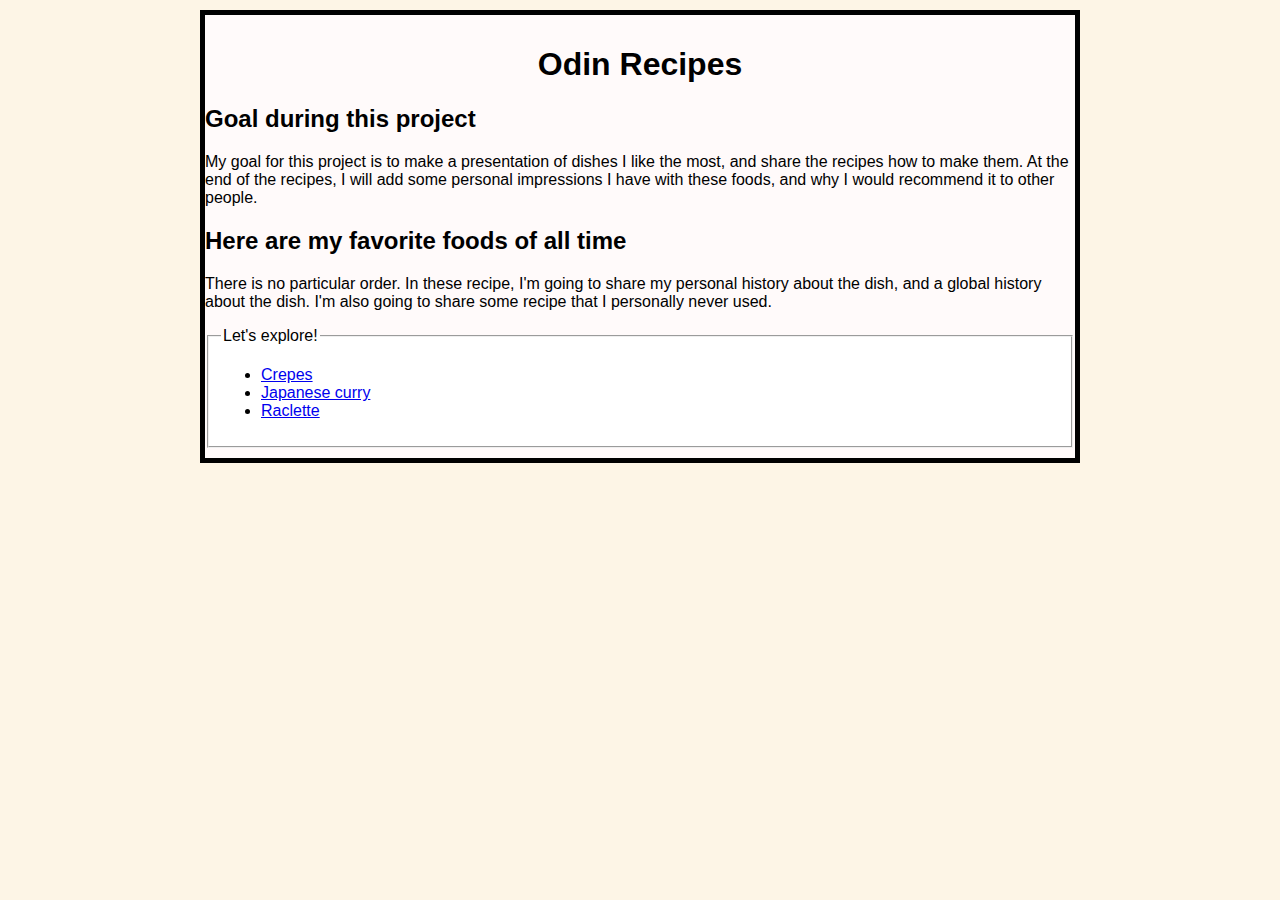
<file: index.html>
<!DOCTYPE html>
<html lang="en">
<head>
    <meta charset="UTF-8">
    <meta name="viewport" content="width=device-width, initial-scale=1.0">
    <title>Odin Recipes</title>
    <link rel="stylesheet" href="styles.css">
</head>
<body>
  <section>
  <header>
    <h1>Odin Recipes</h1>
    <h2>Goal during this project</h2>
    <p>My goal for this project is to make a presentation of dishes I like the most, and share the recipes how to make them. At the end of the recipes, I will add some personal impressions I have with these foods, and why I would recommend it to other people.</p>
  </header>
  <main>
    <h2>Here are my favorite foods of all time</h2>
    <p>There is no particular order. In these recipe, I'm going to share my personal history about the dish, and a global history about the dish. I'm also going to share some recipe that I personally never used.</p>
  </main>
 <fieldset>
  <legend>Let's explore!</legend>
  <nav>
    <ul>
      <li><a href="./recipes/crepes.html">Crepes</a></li>
      <li><a href="./recipes/japanese-curry.html">Japanese curry</a></li>
      <li><a href="./recipes/raclette.html">Raclette</a></li>
    </ul>
  </nav>
</fieldset>
</section>  
</body>
</html>
</file>
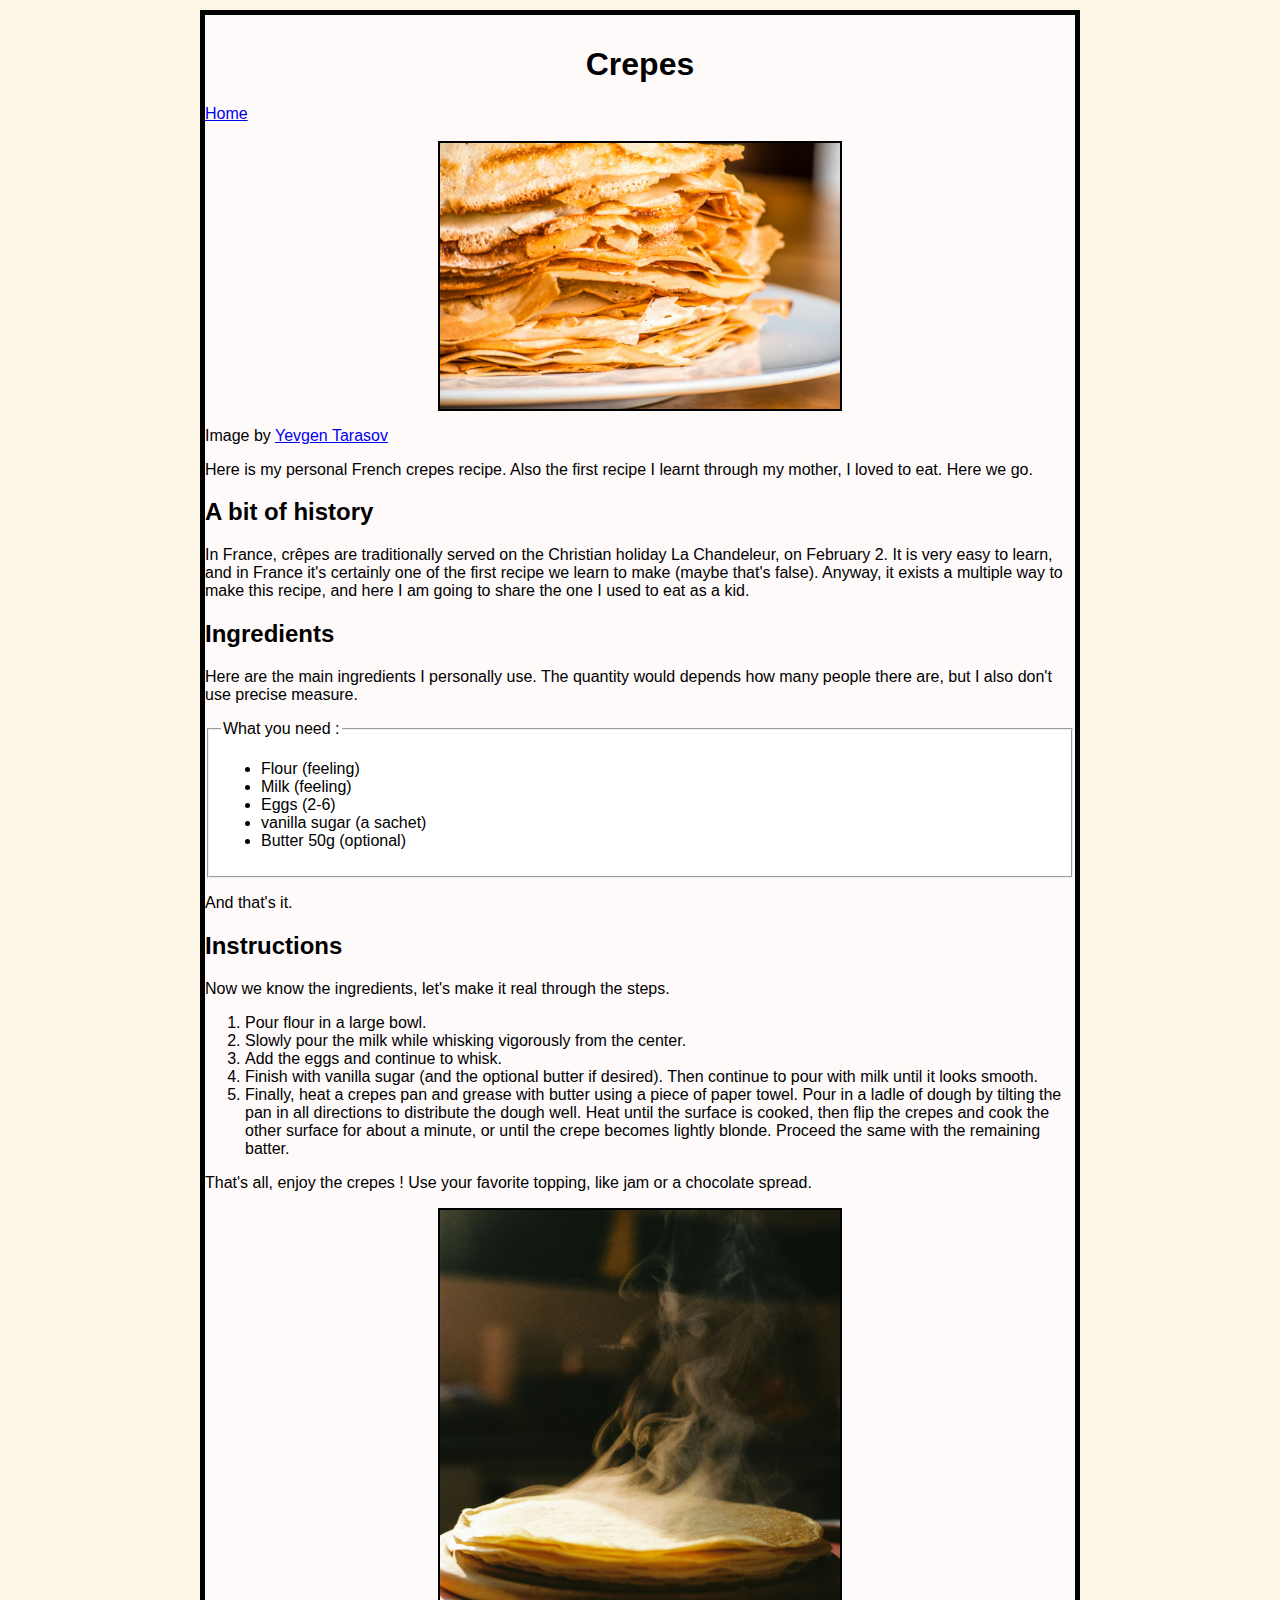
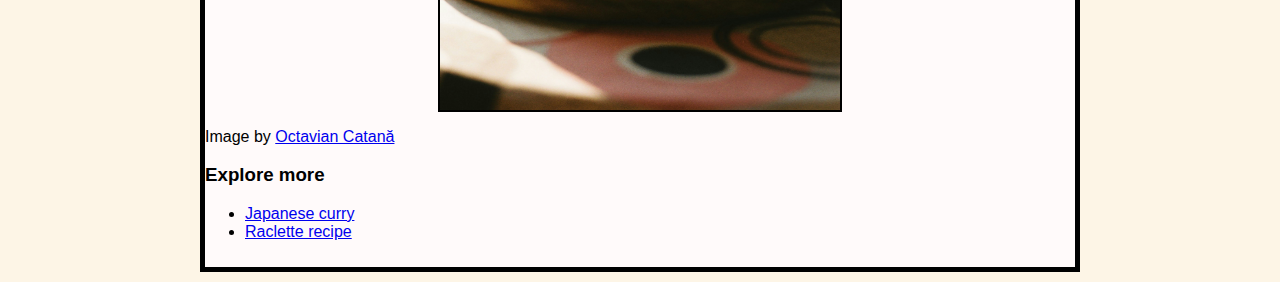
<file: recipes/crepes.html>
<!DOCTYPE html>
<html lang="en">
<head>
    <meta charset="UTF-8">
    <meta name="viewport" content="width=device-width, initial-scale=1.0">
    <title>Crepes recipe</title>
    <link rel="stylesheet" href="/styles.css">
</head>
<body>
    <header>
        <h1>Crepes</h1>
        <a href="../index.html">Home</a>
        <br>
        <br>
        <img src="images/crepes-image.jpg" alt="image of multiple crepes" width="400">
        <p>Image by <a href="https://unsplash.com/@tstudio">Yevgen Tarasov</a></p>
        <p>Here is my personal French crepes recipe. Also the first recipe I learnt through my mother, I loved to eat. Here we go.</p>
    </header>
    
    <main>
        <h2>A bit of history</h2>
        <p>In France, crêpes are traditionally served on the Christian holiday La Chandeleur, on February 2. It is very easy to learn, and in France it's certainly one of the first recipe we learn to make (maybe that's false). Anyway, it exists a multiple way to make this recipe, and here I am going to share the one I used to eat as a kid.</p>
        <h2>Ingredients</h2>
        <p>Here are the main ingredients I personally use. The quantity would depends how many people there are, but I also don't use precise measure.</p>
        <fieldset>
            <legend>What you need :</legend>
        <ul>
            <li>Flour (feeling)</li>
            <li>Milk (feeling)</li>
            <li>Eggs (2-6)</li>
            <li>vanilla sugar (a sachet)</li>
            <li>Butter 50g (optional)</li>
        </ul>
        </fieldset>
        <p>And that's it.</p>
        
        <h2>Instructions</h2>
        <p>Now we know the ingredients, let's make it real through the steps.</p>
        <ol>
            <li>Pour flour in a large bowl.</li>
            <li>Slowly pour the milk while whisking vigorously from the center.</li>
            <li>Add the eggs and continue to whisk.</li>
            <li>Finish with vanilla sugar (and the optional butter if desired). Then continue to pour with milk until it looks smooth. </li>
            <li>Finally, heat a crepes pan and grease with butter using a piece of paper towel. Pour in a ladle of dough by tilting the pan in all directions to distribute the dough well. Heat until the surface is cooked, then flip the crepes and cook the other surface for about a minute, or until the crepe becomes lightly blonde. Proceed the same with the remaining batter.</li>
        </ol>
        <p>That's all, enjoy the crepes ! Use your favorite topping, like jam or a chocolate spread.</p>
        <img src="images/crepes-image-end.jpg" alt="melting crepes" width="400" height="500">
        <p>Image by <a href="https://unsplash.com/@iisus_d_costea">Octavian Catană</a></p>
    </main>

    <footer>
        <h3>Explore more</h3>
        <nav>
            <ul>
                <li><a href="japanese-curry.html">Japanese curry</a></li>
                <li><a href="raclette.html">Raclette recipe</a></li>
            </ul>
        </nav>    
    </footer>
</body>
</html>
</file>
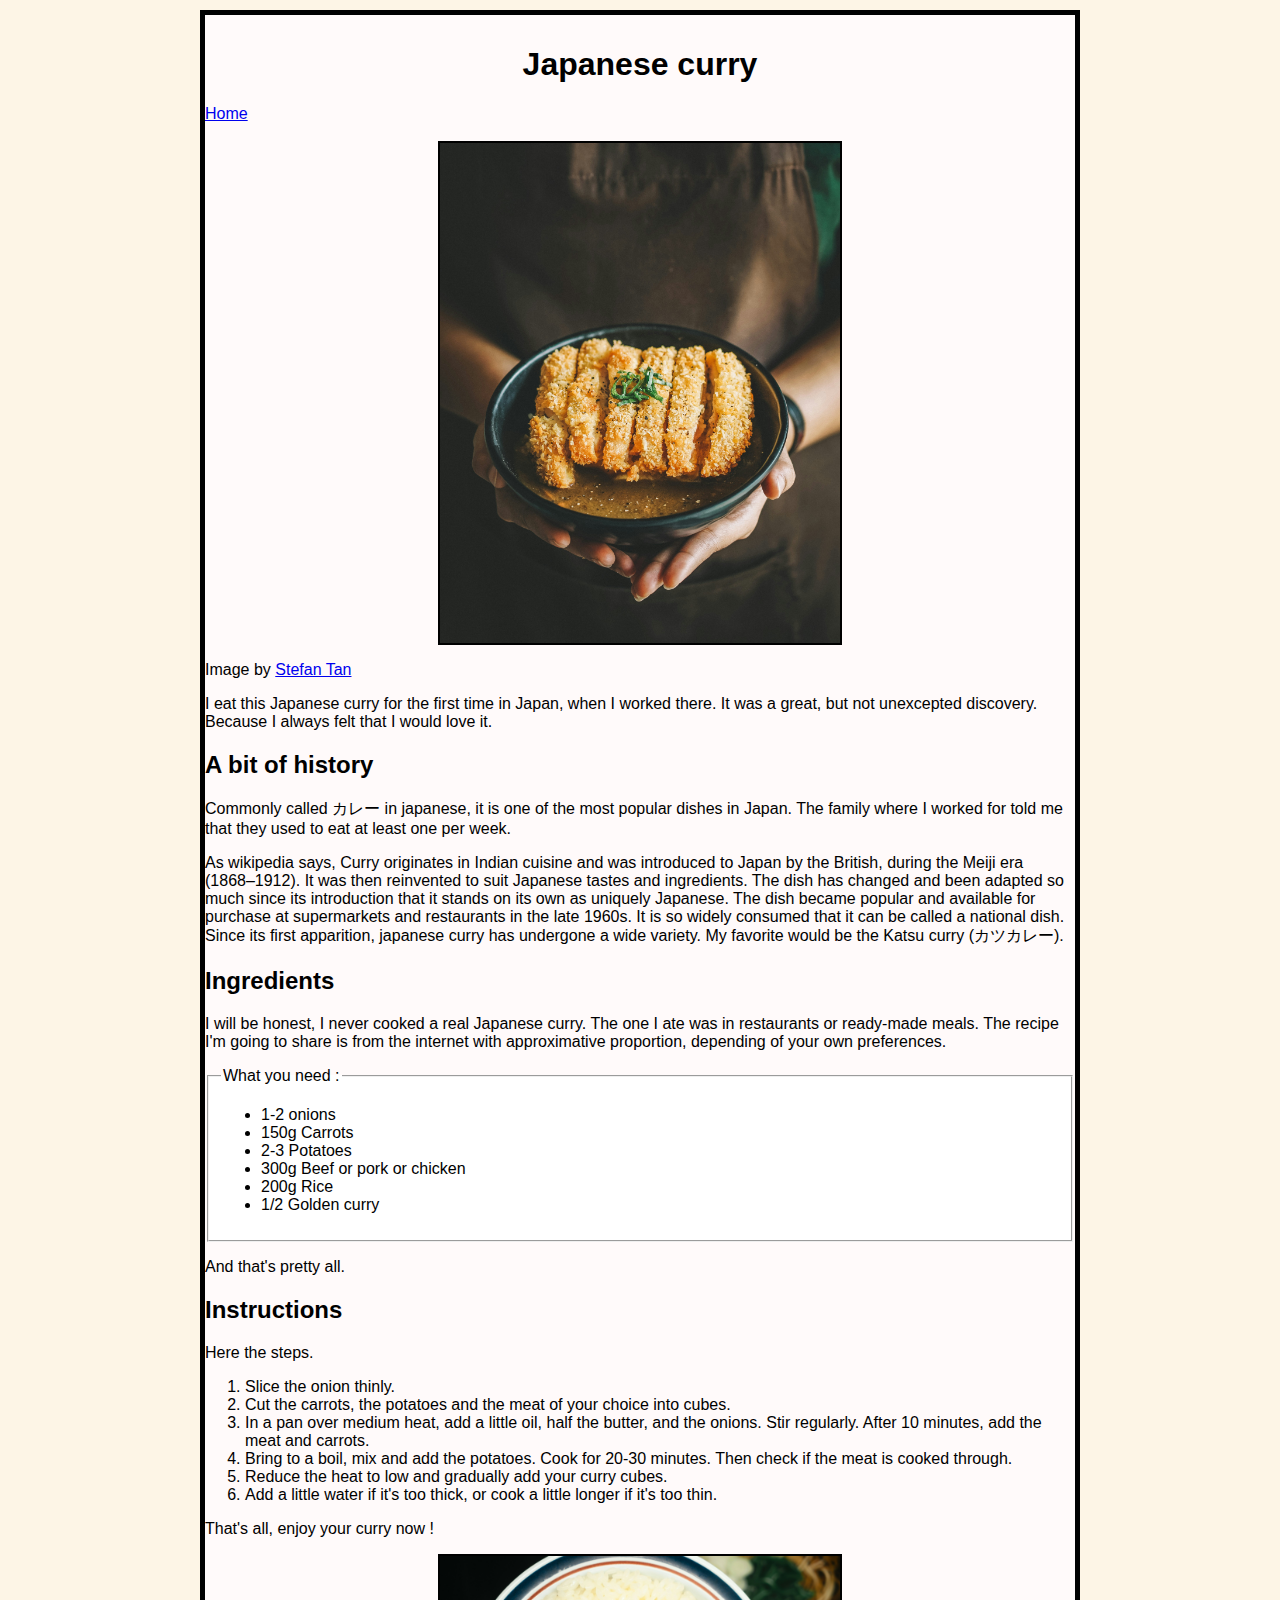
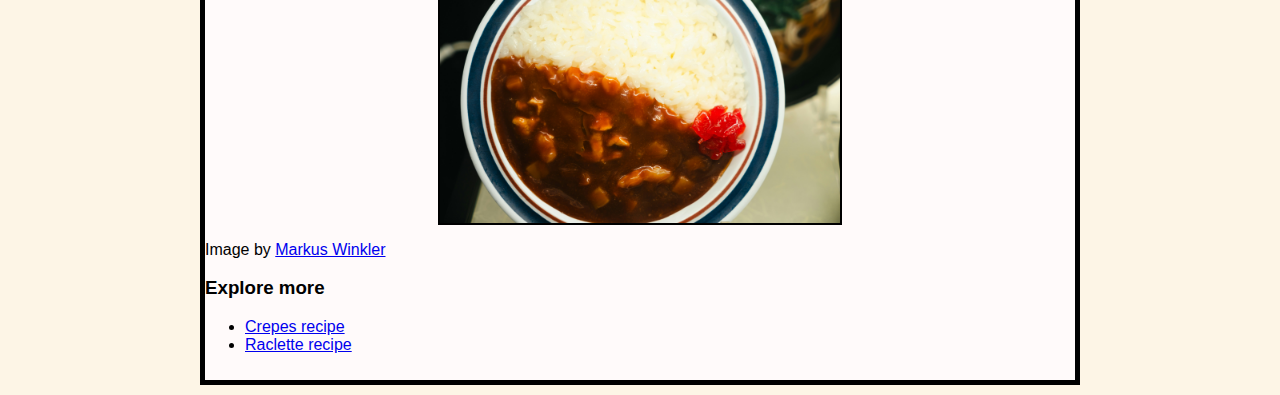
<file: recipes/japanese-curry.html>
<!DOCTYPE html>
<html lang="en">
<head>
    <meta charset="UTF-8">
    <meta name="viewport" content="width=device-width, initial-scale=1.0">
    <title>Japanese curry</title>
    <link rel="stylesheet" href="/styles.css">
</head>
<body>
    <header>
        <h1>Japanese curry</h1>
        <a href="../index.html">Home</a>
        <br>
        <br>
        <img src="./images/japanese-curry-image.jpg" alt="Japanese curry" width="400">
        <p>Image by <a href="https://unsplash.com/@stefentan">Stefan Tan</a></p>
        <p>I eat this Japanese curry for the first time in Japan, when I worked there. It was a great, but not unexcepted discovery. Because I always felt that I would love it. </p>
    </header>

    <main>
        <h2>A bit of history</h2>
        <!-- took too much from wikipedia, rephrase and take other sources.-->
        <p>Commonly called カレー in japanese, it is one of the most popular dishes in Japan. The family where I worked for told me that they used to eat at least one per week.</p>
        <p>As wikipedia says, Curry originates in Indian cuisine and was introduced to Japan by the British, during the Meiji era (1868–1912). It was then reinvented to suit Japanese tastes and ingredients. The dish has changed and been adapted so much since its introduction that it stands on its own as uniquely Japanese. The dish became popular and available for purchase at supermarkets and restaurants in the late 1960s. It is so widely consumed that it can be called a national dish. Since its first apparition, japanese curry has undergone a wide variety. My favorite would be the Katsu curry (カツカレー).</p>
        
        <h2>Ingredients</h2>
        <p>I will be honest, I never cooked a real Japanese curry. The one I ate was in restaurants or ready-made meals. The recipe I'm going to share is from the internet with approximative proportion, depending of your own preferences.</p>
        <fieldset>
            <legend>What you need :</legend>
        <ul>
            <li>1-2 onions</li>
            <li>150g Carrots</li>
            <li>2-3 Potatoes</li>
            <li>300g Beef or pork or chicken</li>
            <li>200g Rice</li>
            <li>1/2 Golden curry</li>
        </ul>
        </fieldset>
        <p>And that's pretty all.</p>
        <h2>Instructions</h2>
        <p>Here the steps.</p>
        <ol>
            <li>Slice the onion thinly.</li>
            <li>Cut the carrots, the potatoes and the meat of your choice into cubes.</li>
            <li>In a pan over medium heat, add a little oil, half the butter, and the onions. Stir regularly. After 10 minutes, add the meat and carrots.</li>
            <li>Bring to a boil, mix and add the potatoes. Cook for 20-30 minutes. Then check if the meat is cooked through.</li>
            <li>Reduce the heat to low and gradually add your curry cubes.</li>
            <li>Add a little water if it's too thick, or cook a little longer if it's too thin.</li>
        </ol>
        <p>That's all, enjoy your curry now !</p>
        <img src="./images/japanese-curry-end.jpg" alt="japanese curry" width="400">
        <p>Image by <a href="https://unsplash.com/@markuswinkler">Markus Winkler</a></p>
    </main>

    <footer>
        <h3>Explore more</h3>
        <nav>
            <ul>
                <li><a href="crepes.html">Crepes recipe</a></li>
                <li><a href="raclette.html">Raclette recipe</a></li>
            </ul>
        </nav>
    </footer>
</body>
</html>
</file>
<file: styles.css>
html {
    font-family: Verdana, Geneva, Tahoma, sans-serif;
    background-color: oldlace;
}

body {
    max-width: 100%;
    margin: 10px 200px;
    border: 5px solid black;
    padding: 10px 0;
    background-color: snow;
}

h1 {
    text-align: center;
}


fieldset {
    background-color: white;
}

img {
    border: 2px solid black;
    display: block;
    margin-left: auto;
    margin-right: auto;
}
</file>
